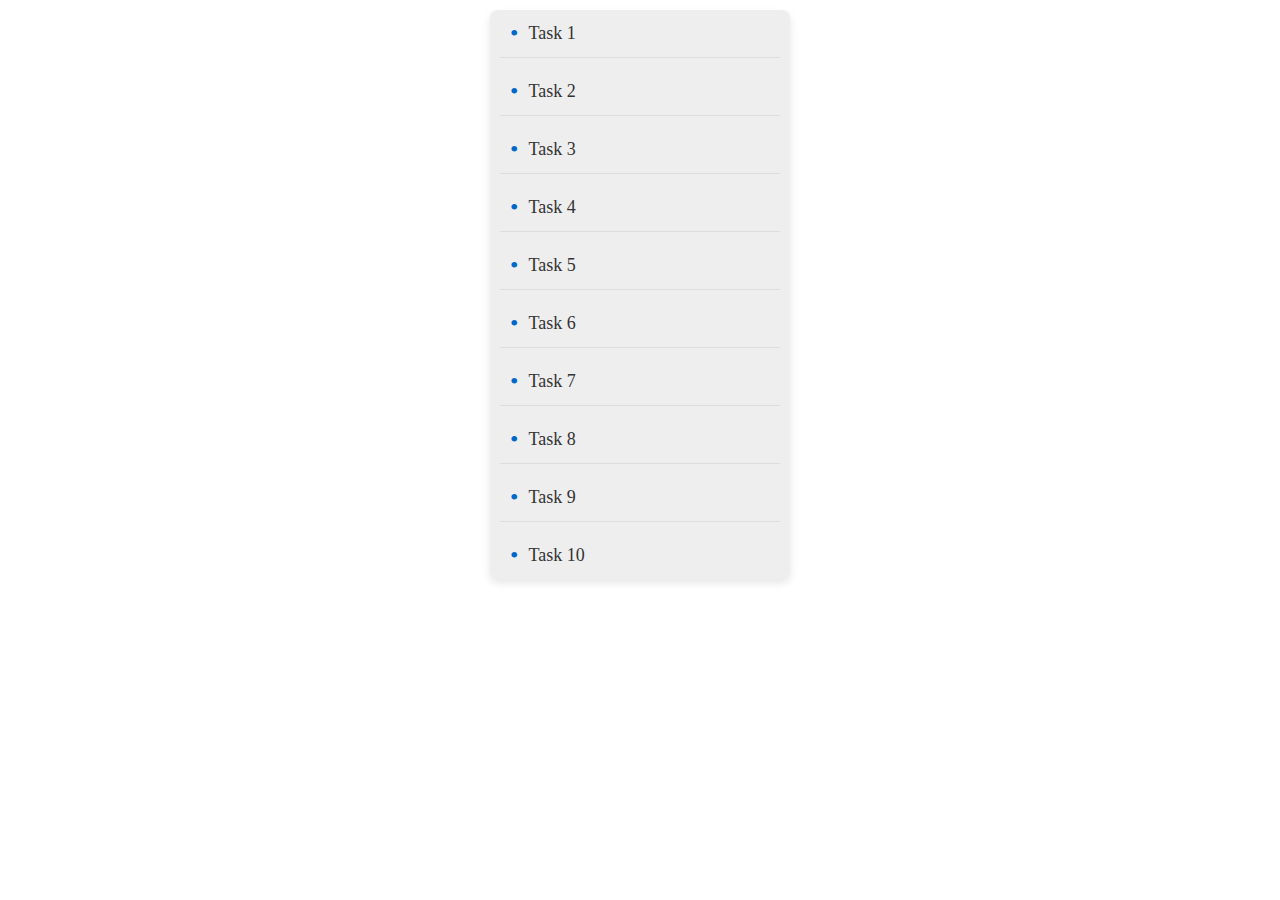
<file: Daily tasks/JS task(25-10-2024)/index.html>
<!DOCTYPE html>
<html lang="en">
<head>
    <meta charset="UTF-8">
    <meta name="viewport" content="width=device-width, initial-scale=1.0">
    <title>Document</title>
    <link rel="stylesheet" href="style.css">
</head>
<body>
    <ul class="task-list">
        <li class="task-item"><a href="./task 1/index.html" class="task-link">Task 1</a></li>
        <li class="task-item"><a href="./task 2/index.html" class="task-link">Task 2</a></li>
        <li class="task-item"><a href="./task 3/index.html" class="task-link">Task 3</a></li>
        <li class="task-item"><a href="./task 4/index.html" class="task-link">Task 4</a></li>
        <li class="task-item"><a href="./task 5/index.html" class="task-link">Task 5</a></li>
        <li class="task-item"><a href="./task 6/index.html" class="task-link">Task 6</a></li>
        <li class="task-item"><a href="./task 7/index.html" class="task-link">Task 7</a></li>
        <li class="task-item"><a href="./task 8/index.html" class="task-link">Task 8</a></li>
        <li class="task-item"><a href="./task 9/index.html" class="task-link">Task 9</a></li>
        <li class="task-item"><a href="./task 10/index.html" class="task-link">Task 10</a></li>
    </ul>
</body>
</html>
</file>
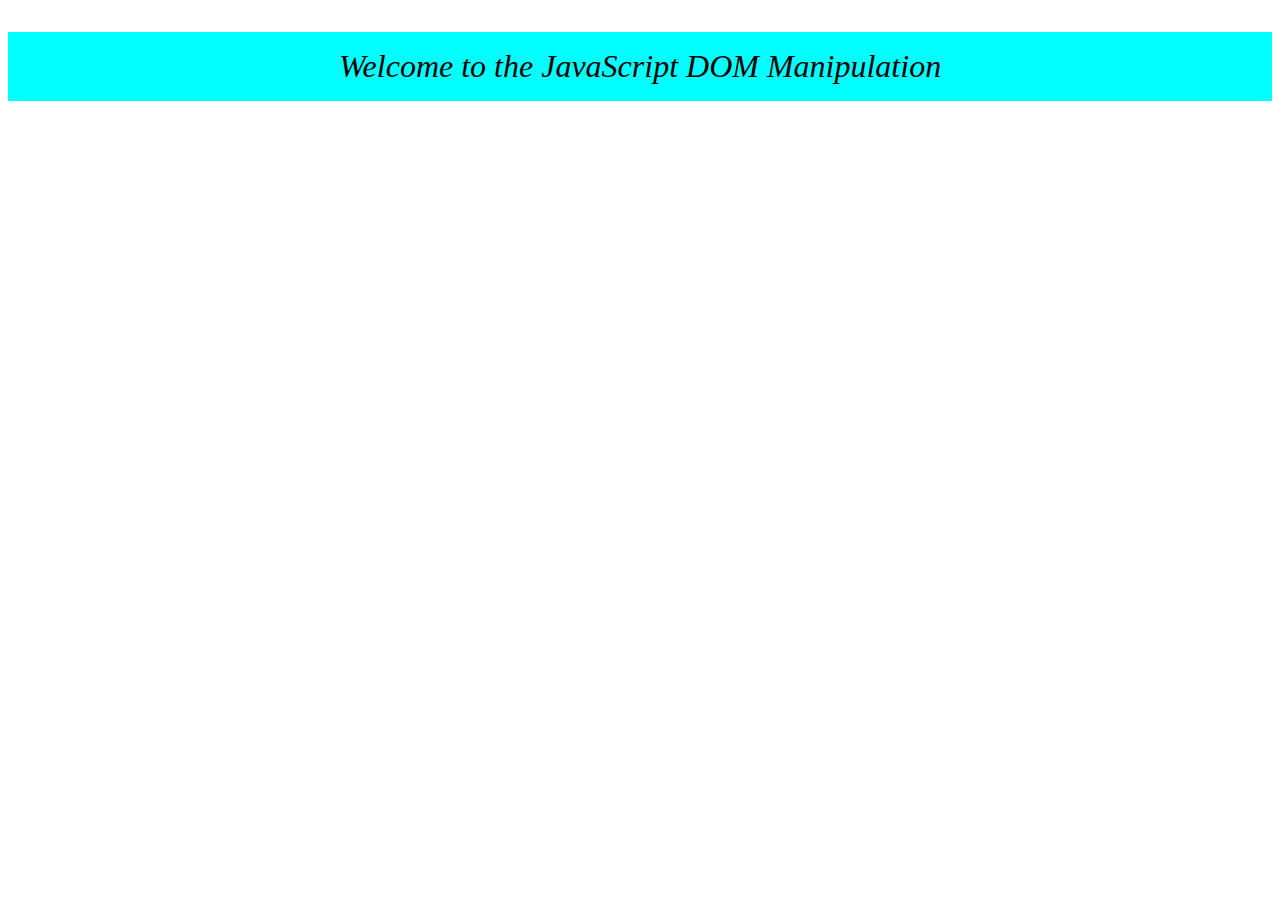
<file: Daily tasks/JS task(25-10-2024)/task 1/index.html>
<!DOCTYPE html>
<html lang="en">
<head>
    <meta charset="UTF-8">
    <meta name="viewport" content="width=device-width, initial-scale=1.0">
    <title>Document</title>
    <link rel="stylesheet" href="style.css">
</head>
<body>
    <script src="script.js"></script>
</body>
</html>
</file>
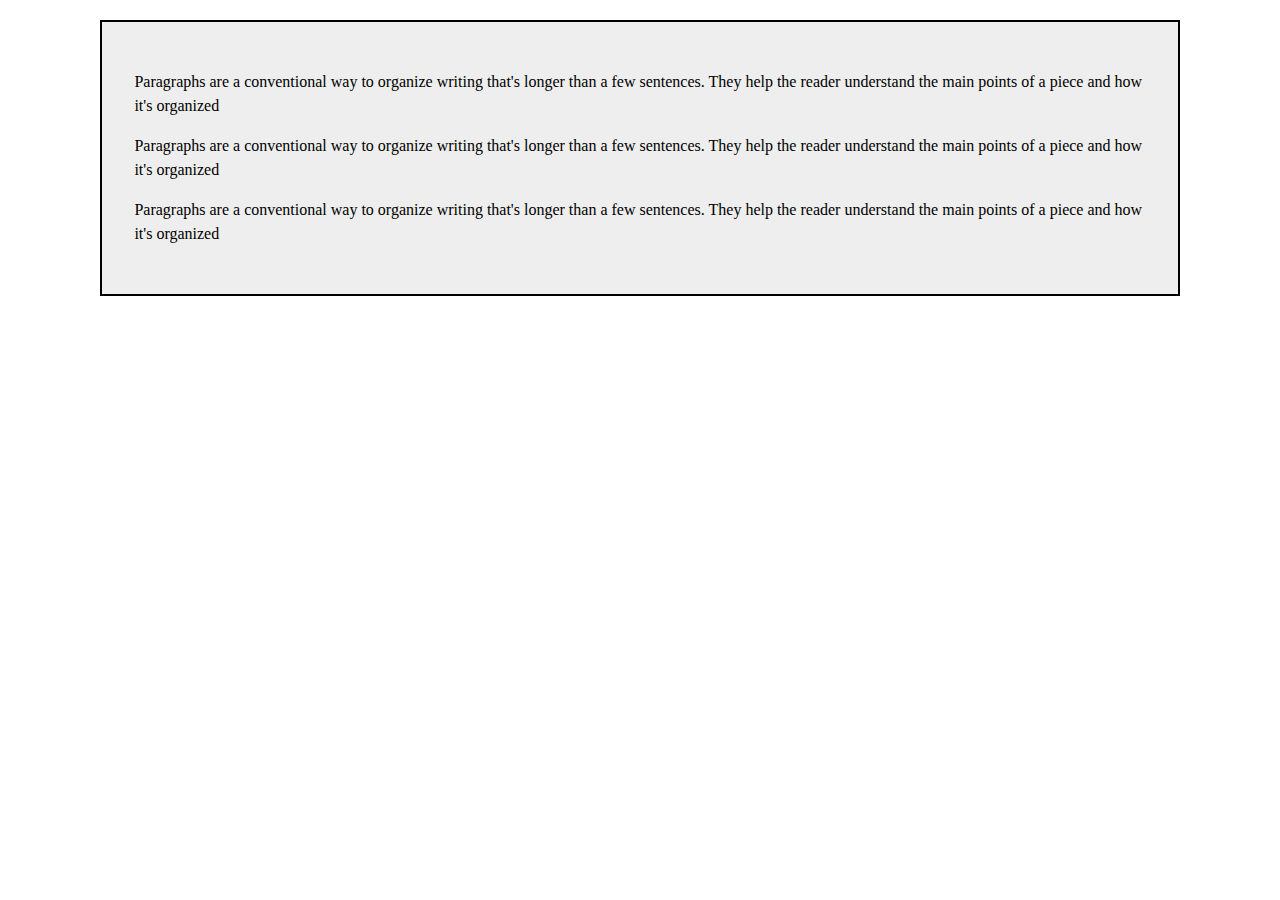
<file: Daily tasks/JS task(25-10-2024)/task 10/index.html>
<!DOCTYPE html>
<html lang="en">
<head>
    <meta charset="UTF-8">
    <meta name="viewport" content="width=device-width, initial-scale=1.0">
    <title>Document</title>
    <link rel="stylesheet" href="./style.css">
</head>
<body>
    <script src="./script.js"></script>
</body>
</html>
</file>
<file: Daily tasks/JS task(25-10-2024)/style.css>
.task-list {
    list-style-type: none;
    padding: 0;
    margin: 20px;
    max-width: 300px;
    background-color: #eee;
    border-radius: 8px;
    box-shadow: 0 4px 8px rgba(0, 0, 0, 0.1);
    margin:auto;
}

.task-item {
    margin: 10px;
    padding: 10px;
    border-bottom: 1px solid #ddd;
    display: flex;
    align-items: center;
    transition: background-color 0.3s ease;
}

.task-item::before {
    content: "•";
    color: #0066cc;
    font-size: 24px;
    margin-right: 10px;
}

.task-item:last-child {
    border-bottom: none;
}

.task-link {
    text-decoration: none;
    font-size: 18px;
    color: #333;
    transition: color 0.3s ease, transform 0.3s ease;
}

.task-link:hover {
    color: #0066cc;
    transform: translateX(5px);
    text-decoration: underline;
}

.task-item:hover {
    background-color: lightblue;
}
</file>
<file: Daily tasks/JS task(25-10-2024)/task 1/style.css>
.text{
    font-size: 2rem;
    background-color: aqua;
    text-align: center;
    font-style: italic;
    padding:1rem;
}
</file>
<file: Daily tasks/JS task(25-10-2024)/task 10/style.css>
.container{
    width:80%;
    margin:20px auto;
    border:2px solid;
    padding:2rem;
    background-color: #eee;
}
.child{
    line-height: 1.5;
}
</file>
